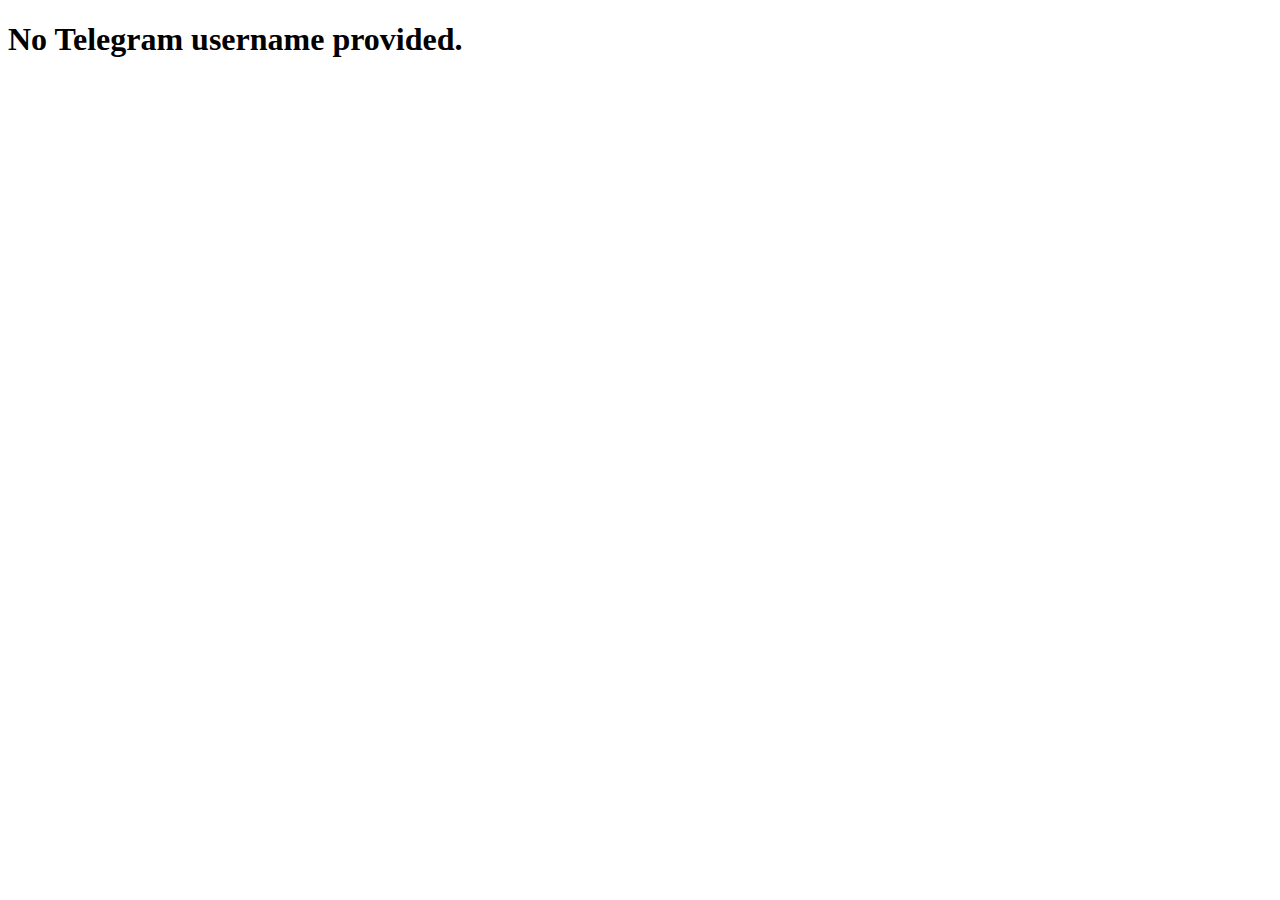
<file: redirect.html>
<!DOCTYPE html>
<html lang="en">
<head>
    <meta charset="UTF-8">
    <meta name="viewport" content="width=device-width, initial-scale=1.0">
    <title>Redirecting</title>
</head>
<body>
    <h1 id="message">Redirecting...</h1>
    <script>
        // Function to get URL parameters
        function getQueryParam(param) {
            const urlParams = new URLSearchParams(window.location.search);
            return urlParams.get(param);
        }

        // Get the Telegram username from the URL
        const username = getQueryParam('TelegramUsername');

        if (username) {
            // Create the channel link and display the message
            const channelLink = `https://t.me/${username}`;
            document.getElementById('message').innerText = `I'm redirecting you to ${username}'s channel...`;

            // Redirect after 3 seconds
            setTimeout(() => {
                window.location.href = channelLink;
            }, 3000);
        } else {
            document.getElementById('message').innerText = "No Telegram username provided.";
        }
    </script>
</body>
</html>
</file>
